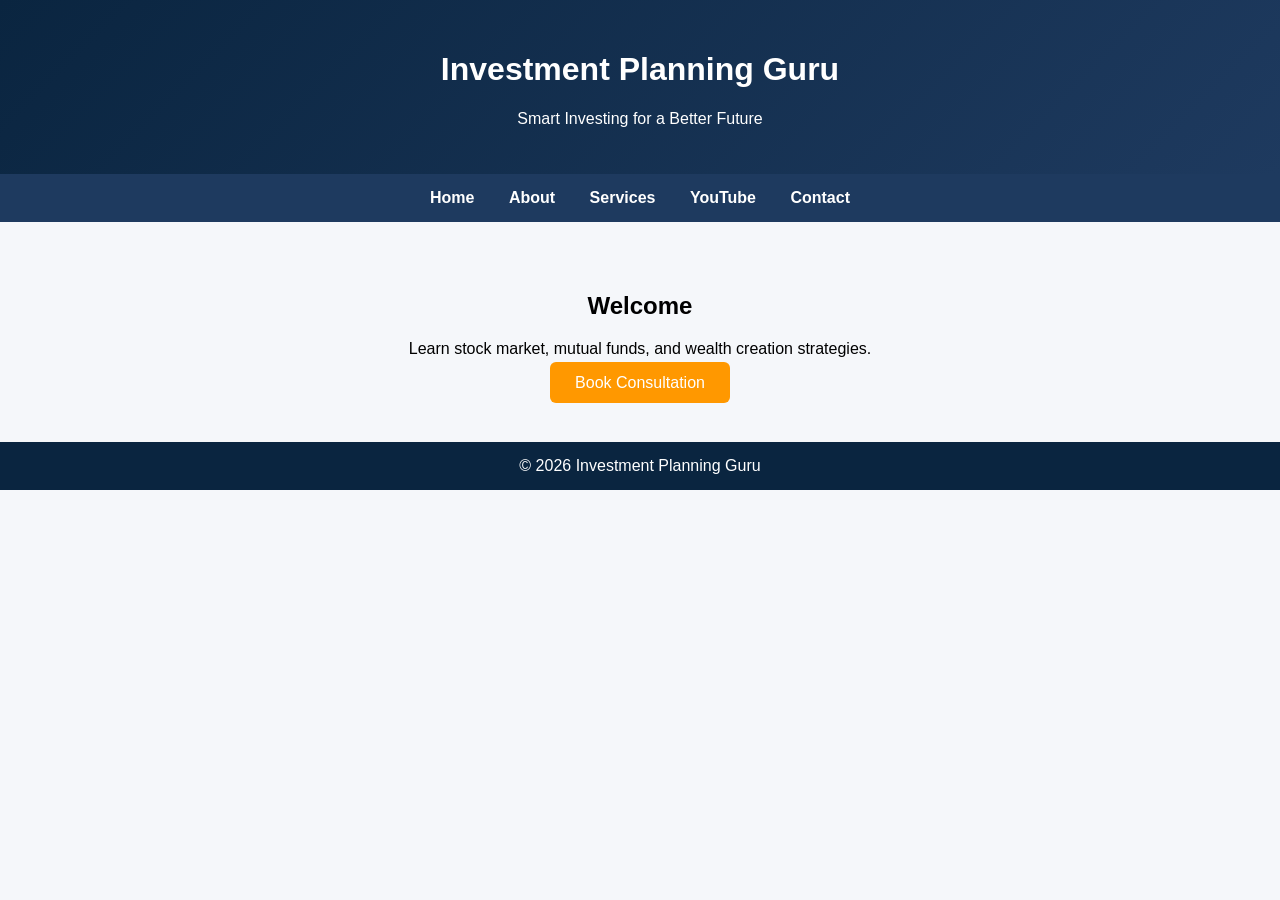
<file: index.html>
<!DOCTYPE html>
<html>
<head>
<title>Investment Planning Guru:index</title>
<link rel="stylesheet" href="css/style.css">
</head>
<body>
<header>
<h1>Investment Planning Guru</h1>
<p>Smart Investing for a Better Future</p>
</header>

<nav>
<a href="index.html">Home</a>
<a href="about.html">About</a>
<a href="services.html">Services</a>
<a href="youtube.html">YouTube</a>
<a href="contact.html">Contact</a>
</nav>

<section>
<h2>Welcome</h2>
<p>Learn stock market, mutual funds, and wealth creation strategies.</p>
<a class="btn" href="contact.html">Book Consultation</a>
</section>

<footer>© 2026 Investment Planning Guru</footer>
</body>
</html>
</file>
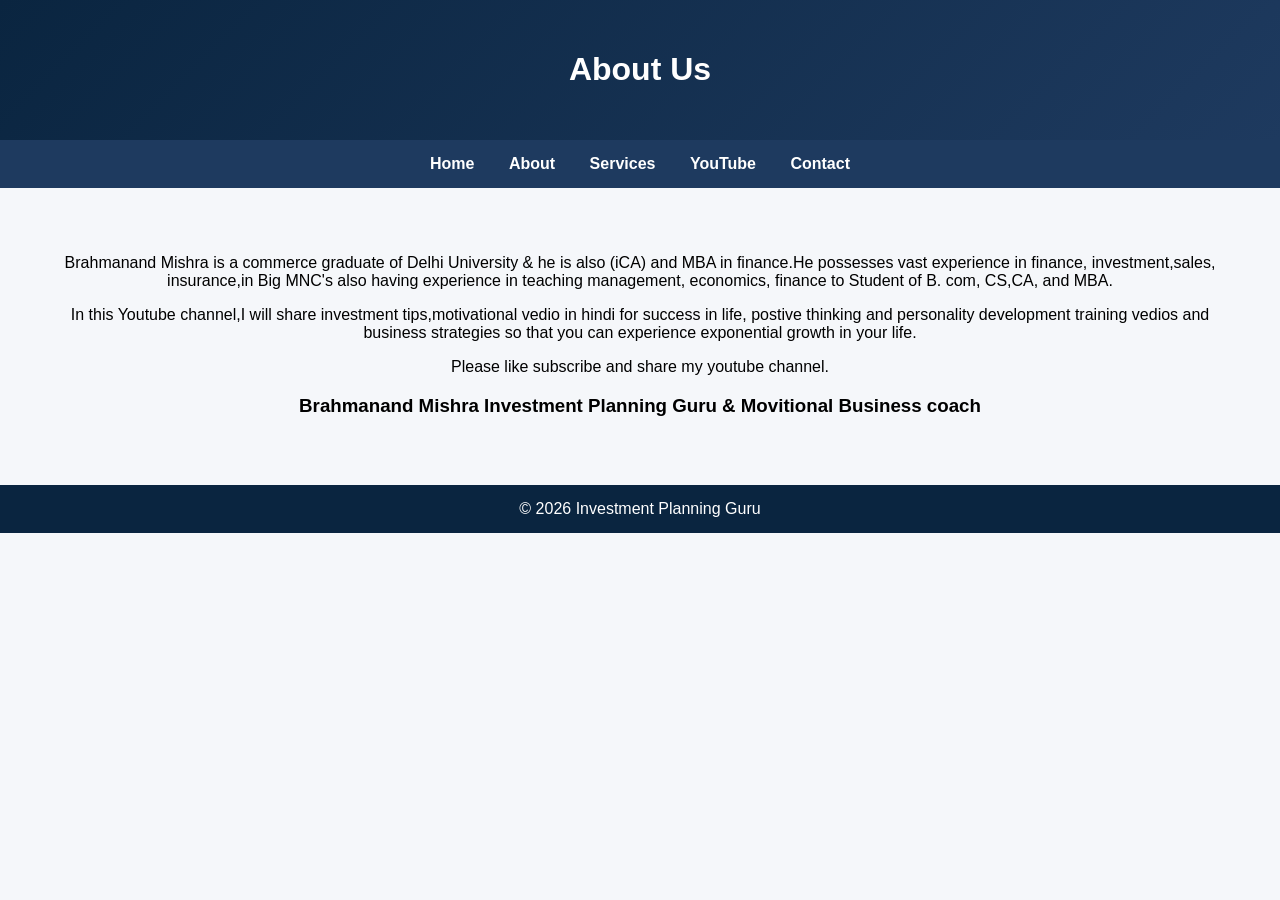
<file: about.html>
<!DOCTYPE html>
<html>
<head>
<title>About Us</title>
<link rel="stylesheet" href="css/style.css">
</head>
<body>
<header><h1>About Us</h1></header>
<nav>
<a href="index.html">Home</a>
<a href="about.html">About</a>
<a href="services.html">Services</a>
<a href="youtube.html">YouTube</a>
<a href="contact.html">Contact</a>
</nav>
<section>
<p>Brahmanand Mishra is a commerce graduate of Delhi University & he is also (iCA) and MBA  in finance.He possesses vast experience in finance, investment,sales, insurance,in Big MNC's also having experience in teaching management, economics, finance to Student of B. com, CS,CA, and MBA.</p>


<p>In this Youtube channel,I will share investment tips,motivational vedio in hindi for success in life, postive thinking and personality development training vedios and business strategies so that you can experience exponential growth in your life.</p>



<p>Please like subscribe and share my youtube channel.</p>


<h3>Brahmanand Mishra
Investment Planning Guru & Movitional Business coach </h3>
</section>
<footer>© 2026 Investment Planning Guru</footer>
</body>
</html>
</file>
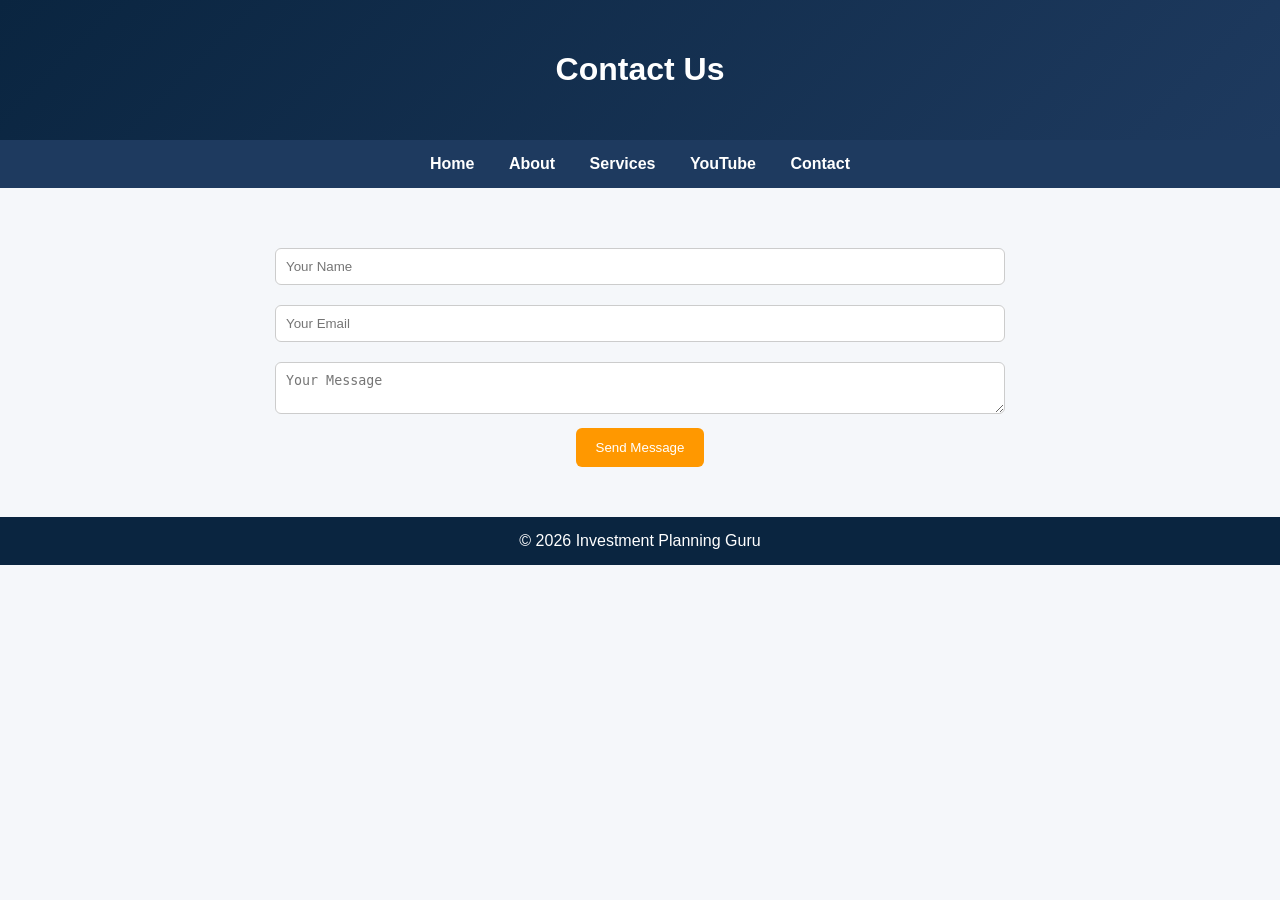
<file: contact.html>
<!DOCTYPE html>
<html>
<head>
<title>Contact Us</title>
<link rel="stylesheet" href="css/style.css">
</head>
<body>
<header><h1>Contact Us</h1></header>
<nav>
<a href="index.html">Home</a>
<a href="about.html">About</a>
<a href="services.html">Services</a>
<a href="youtube.html">YouTube</a>
<a href="contact.html">Contact</a>
</nav>

<section>
<form>
<input type="text" placeholder="Your Name"><br>
<input type="email" placeholder="Your Email"><br>
<textarea placeholder="Your Message"></textarea><br>
<button>Send Message</button>
</form>
</section>

<footer>© 2026 Investment Planning Guru</footer>
</body>
</html>
</file>
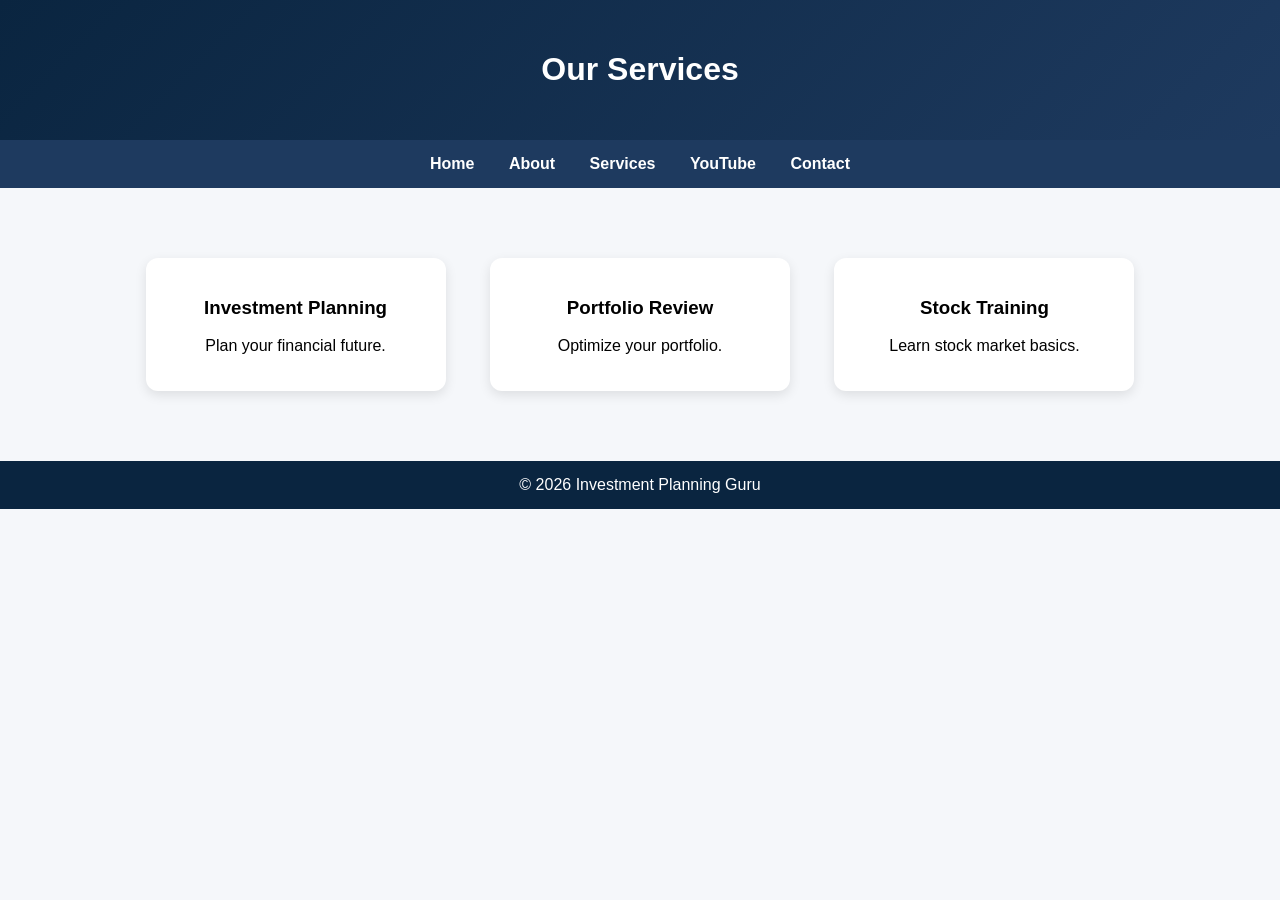
<file: services.html>
<!DOCTYPE html>
<html>
<head>
<title>Services</title>
<link rel="stylesheet" href="css/style.css">
</head>
<body>
<header><h1>Our Services</h1></header>
<nav>
<a href="index.html">Home</a>
<a href="about.html">About</a>
<a href="services.html">Services</a>
<a href="youtube.html">YouTube</a>
<a href="contact.html">Contact</a>
</nav>

<section>
<div class="card"><h3>Investment Planning</h3><p>Plan your financial future.</p></div>
<div class="card"><h3>Portfolio Review</h3><p>Optimize your portfolio.</p></div>
<div class="card"><h3>Stock Training</h3><p>Learn stock market basics.</p></div>
</section>

<footer>© 2026 Investment Planning Guru</footer>
</body>
</html>
</file>
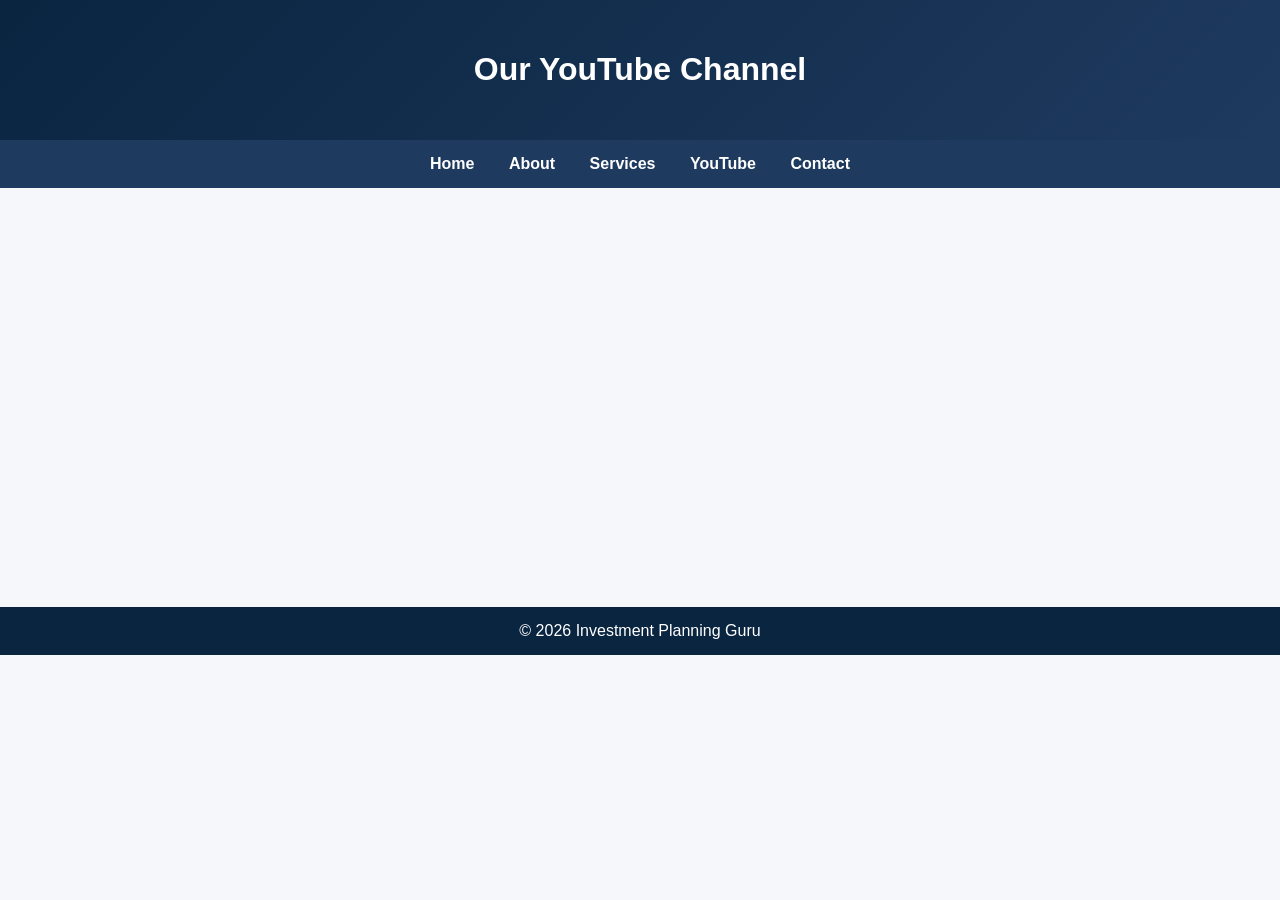
<file: youtube.html>
<!DOCTYPE html>
<html>
<head>
<title>Investment Planning Guru:YouTube</title>
<link rel="stylesheet" href="css/style.css">
</head>
<body>
<header><h1>Our YouTube Channel</h1></header>
<nav>
<a href="index.html">Home</a>
<a href="about.html">About</a>
<a href="services.html">Services</a>
<a href="youtube.html">YouTube</a>
<a href="contact.html">Contact</a>
</nav>

<section>
<iframe width="560" height="315" src="https://www.youtube.com/embed/kJsGHuVwa4Y?si=Ek7rSttReId9j-ZI" title="YouTube video player" frameborder="0" allow="accelerometer; autoplay; clipboard-write; encrypted-media; gyroscope; picture-in-picture; web-share" referrerpolicy="strict-origin-when-cross-origin" allowfullscreen></iframe>
</section>

<footer>© 2026 Investment Planning Guru</footer>
</body>
</html>
</file>
<file: css/style.css>
body {
    margin: 0;
    font-family: 'Segoe UI', sans-serif;
    background: #f5f7fa;
}
header {
    background: linear-gradient(135deg, #0a2540, #1e3a5f);
    color: white;
    padding: 30px;
    text-align: center;
}
nav {
    background: #1e3a5f;
    padding: 15px;
    text-align: center;
}
nav a {
    color: white;
    margin: 15px;
    text-decoration: none;
    font-weight: bold;
}
section {
    padding: 50px;
    text-align: center;
}
.card {
    background: white;
    padding: 20px;
    margin: 20px;
    display: inline-block;
    width: 260px;
    border-radius: 12px;
    box-shadow: 0 4px 12px rgba(0,0,0,0.1);
}
.btn {
    background: #ff9800;
    padding: 12px 25px;
    color: white;
    text-decoration: none;
    border-radius: 6px;
}
footer {
    background: #0a2540;
    color: white;
    text-align: center;
    padding: 15px;
}
input, textarea {
    width: 60%;
    padding: 10px;
    margin: 10px;
    border-radius: 6px;
    border: 1px solid #ccc;
}
button {
    padding: 12px 20px;
    background: #ff9800;
    color: white;
    border: none;
    border-radius: 6px;
}
@media(max-width:768px){
    .card { width: 90%; }
}
</file>
